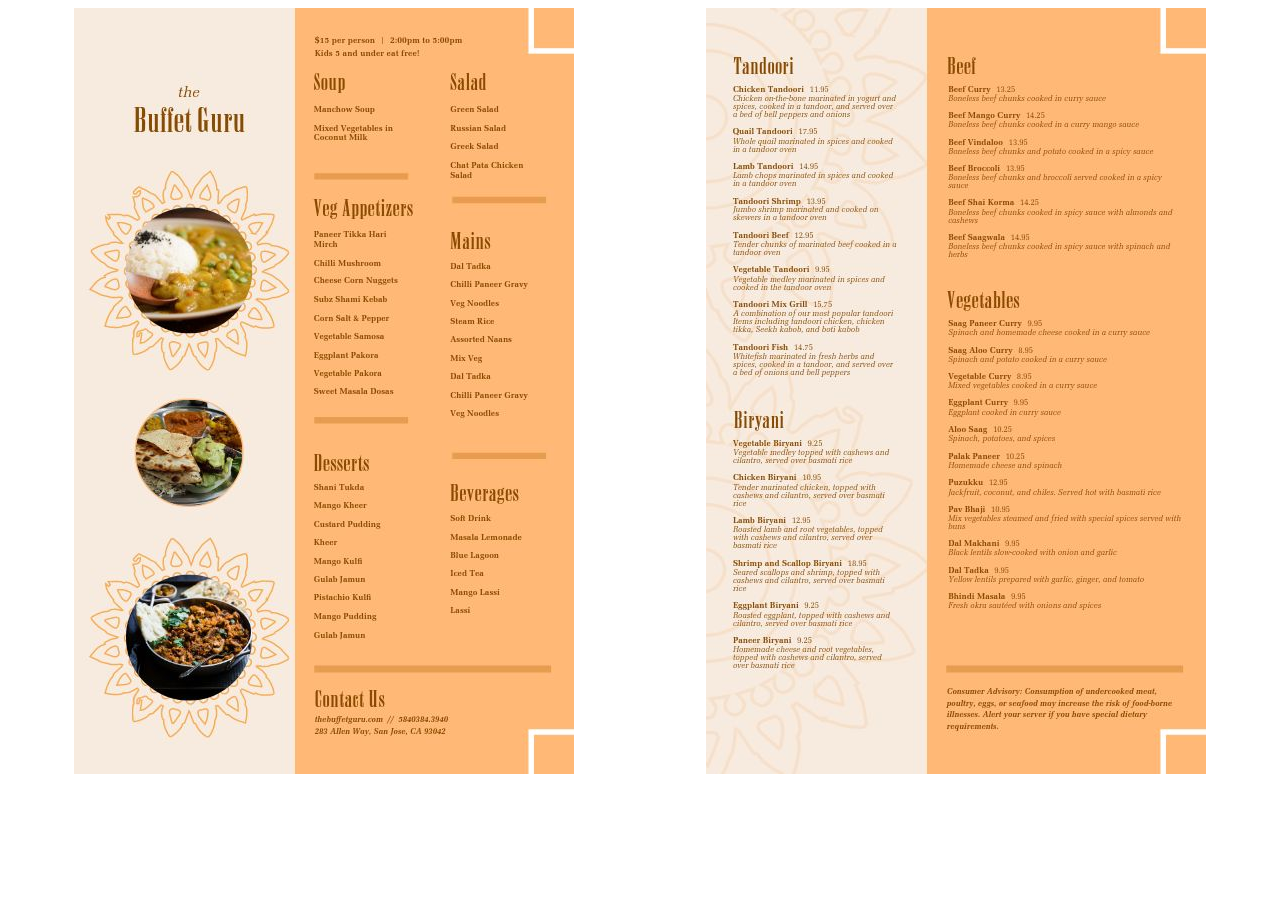
<file: MenuCard.html>
<!DOCTYPE html>
<html>
    <head>
        <meta charset="utf-8">
        <meta name="viewport" content="width=device-width, initial-scale=1.0">
        <style>
            .main{
                display: flex;
                justify-content: space-around;
            }
            @media (max-width:450px){
                .main{
                    display: block;
                }
            }
        </style>
    </head>
    <body>
        <section class="main">
            <div class="menu" id="card1">
                <img src="menu1.jpeg">
            </div>
            <div class="menu" id="card2">
                <img src="menu2.jpeg">
            </div>
        </section>
    </body>
</html>
</file>
